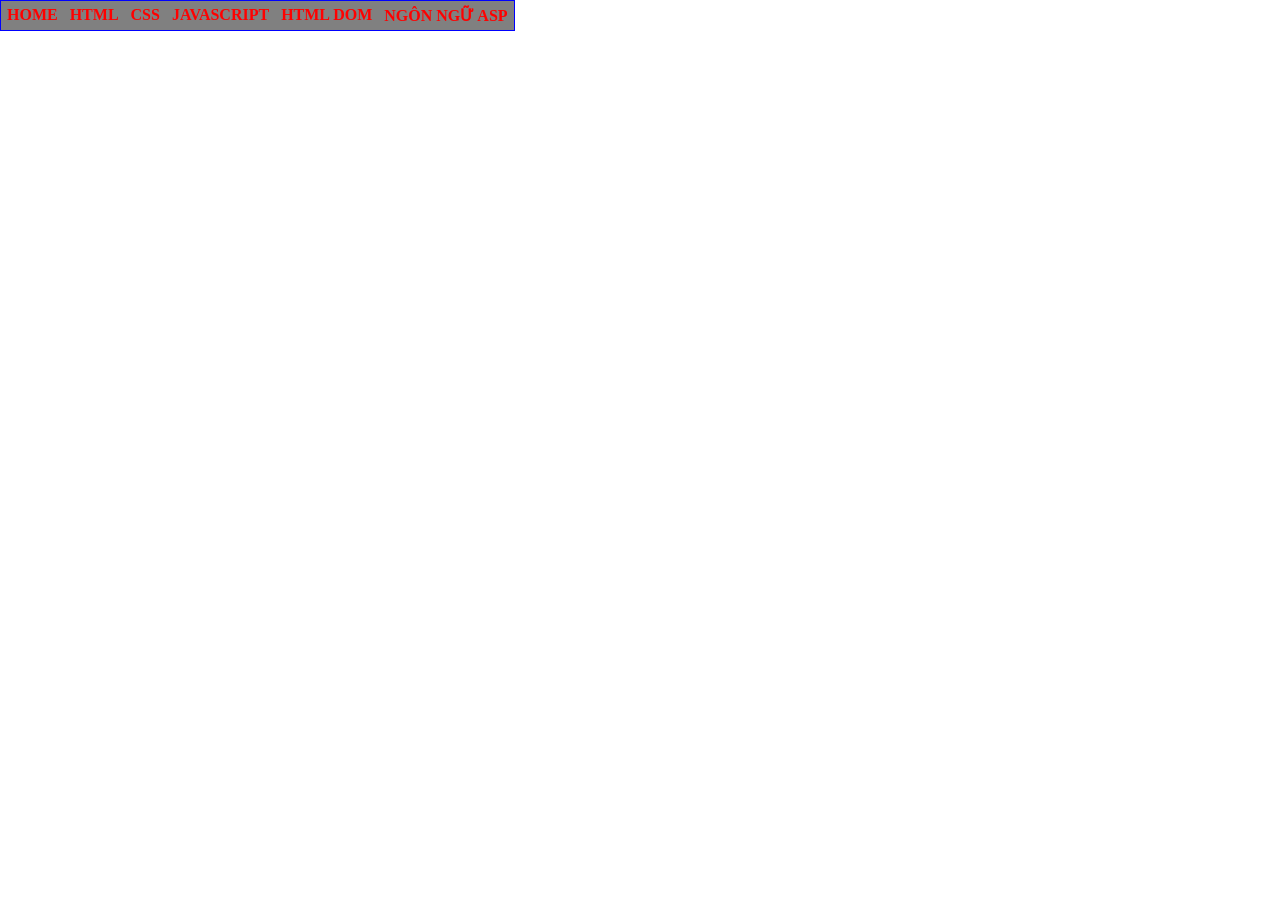
<file: index.html>
<html>
    <head>
        <title> Nguyễn Thị Thùy Trâm - K244060749</title>
        <style>
            @import url(css/main.css);
    </style>
    </head>
    <body>
        <div id="container">  
            <ul>
                <li><a href="#">HOME</a></li>
                <li><a href="#">HTML</a></li> 
                <li>
                    <a href="#">CSS</a>
                    <ul>
                        <li><a href="../Ex42/html/home.html">Bài tập 42</a></li>
                        <li><a href="#">GIAO DIỆN VỚI CSS</a></li>
                        <li><a href="#">CSS NÂNG CAO</a></li>
                    </ul>
                </li>
                <li>
                    <a href="#">JAVASCRIPT</a>
                    <ul>
                        <li><a href="#">LESSON 01</a></li>
                        <li><a href="#">LESSON 02</a></li>
                        <li><a href="#">LESSON 03</a></li>
                    </ul>
                </li>
                <li><a href="#">HTML DOM</a></li>
                <li><a href="#">NGÔN NGỮ ASP</a></li>
            </ul>
        </div>
    </body>
</html>
</file>
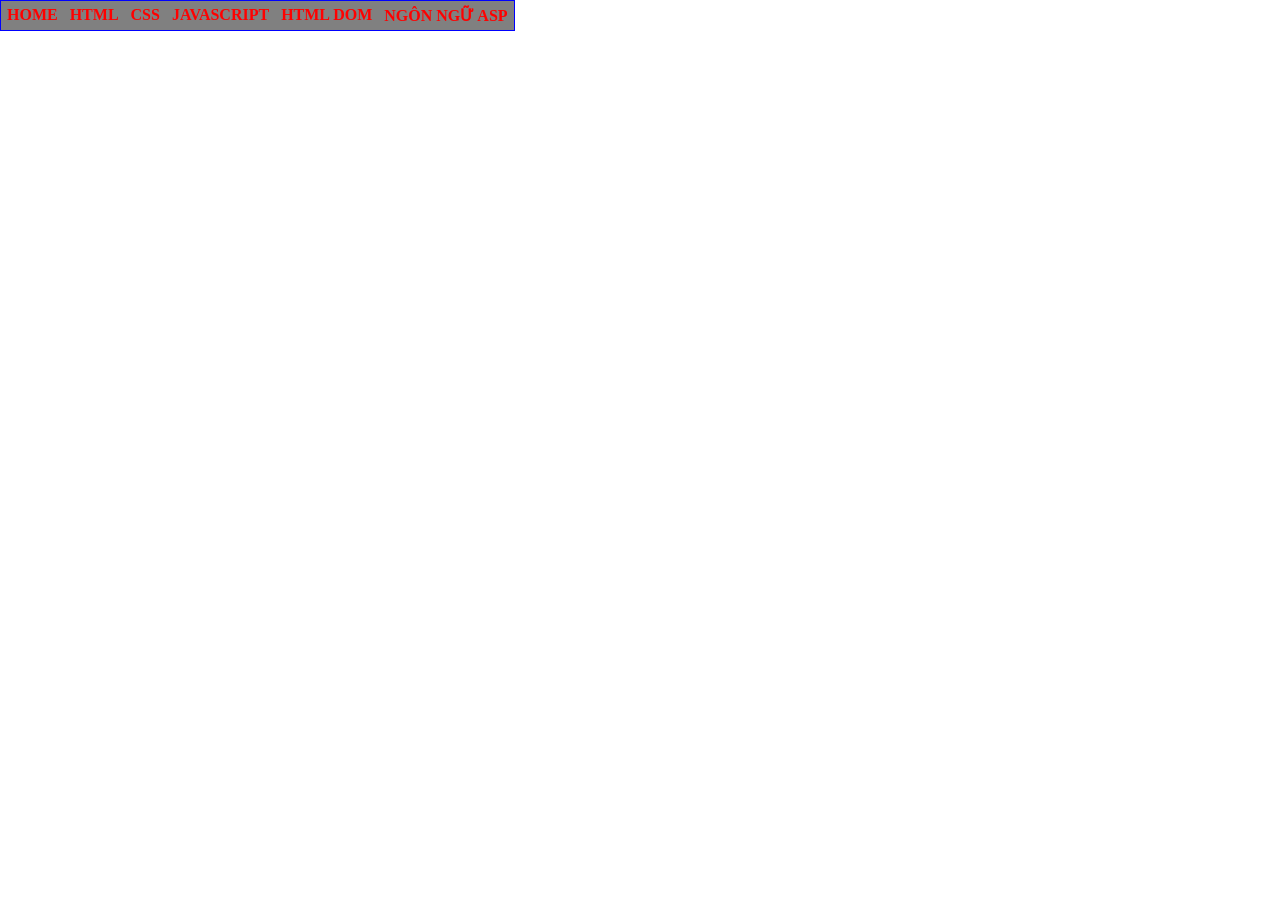
<file: home.html>
<html>
    <head>
        <title> Nguyễn Thị Thùy Trâm - K244060749</title>
        <style>
            @import url(css/main.css);
    </style>
    </head>
    <body>
        <div id="container">  
            <ul>
                <li><a href="#">HOME</a></li>
                <li><a href="#">HTML</a></li> 
                <li>
                    <a href="#">CSS</a>
                    <ul>
                        <li><a href="../Ex42/html/home.html">Bài tập 42</a></li>
                        <li><a href="#">GIAO DIỆN VỚI CSS</a></li>
                        <li><a href="#">CSS NÂNG CAO</a></li>
                    </ul>
                </li>
                <li>
                    <a href="#">JAVASCRIPT</a>
                    <ul>
                        <li><a href="#">LESSON 01</a></li>
                        <li><a href="#">LESSON 02</a></li>
                        <li><a href="#">LESSON 03</a></li>
                    </ul>
                </li>
                <li><a href="#">HTML DOM</a></li>
                <li><a href="#">NGÔN NGỮ ASP</a></li>
            </ul>
        </div>
    </body>
</html>
</file>
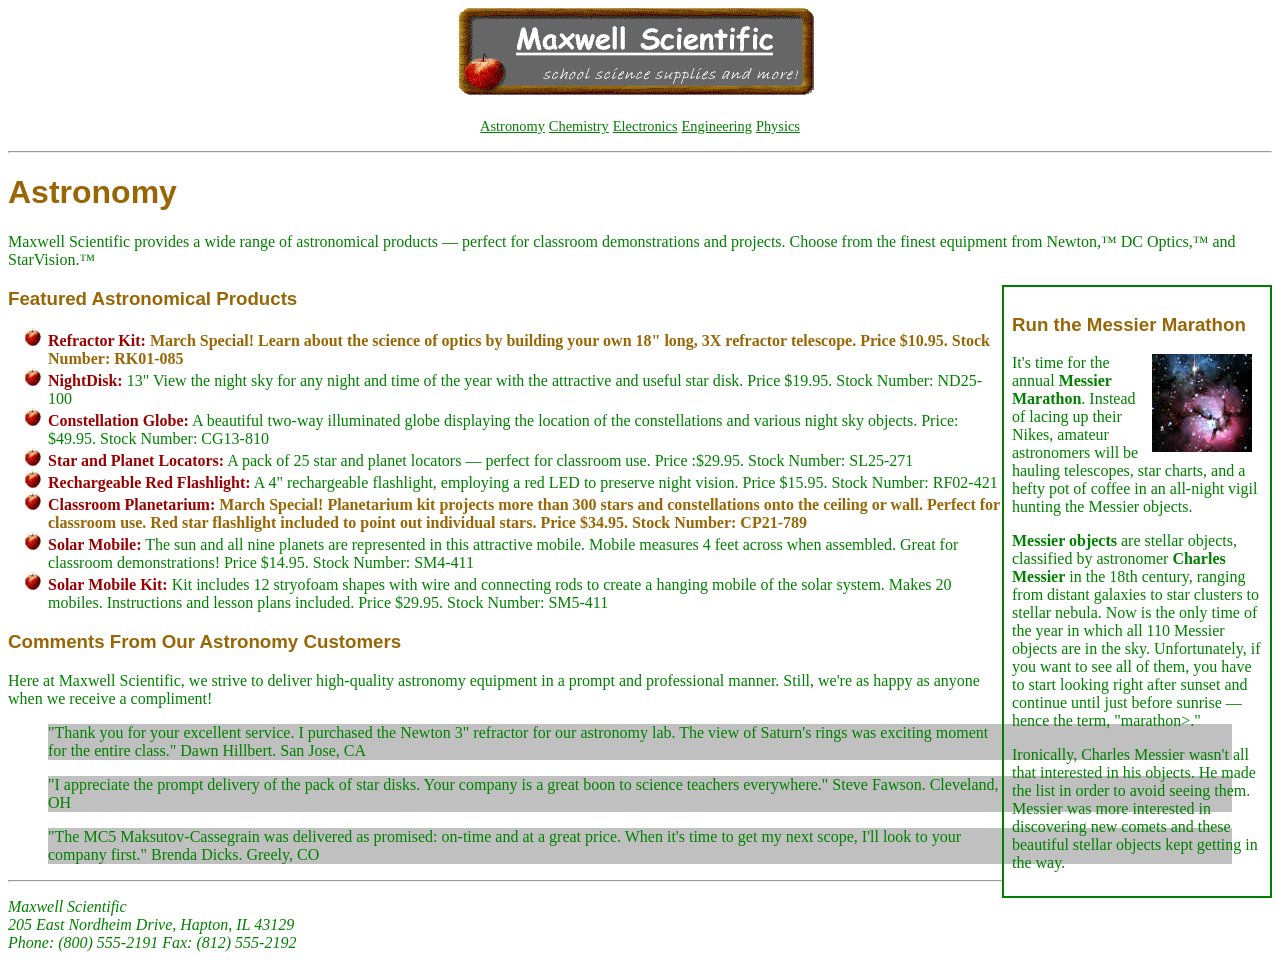
<file: html/home.html>
<html>
    <head>
        <meta charset="utf-8">
        <title>Nguyễn Thị Thùy Trâm - K244060749</title>
        <link rel="stylesheet" type="text/css" href="../css/mainstyle.css"/>
    </head>
    <body>
        <p align="center">
            <img src="../images/MWSLogo.gif"/>
        </p>
        <p align="center">
            <a href="#">Astronomy</a>
            <a href="#">Chemistry</a>
            <a href="#">Electronics</a>
            <a href="#">Engineering</a>
            <a href="#">Physics</a>
        </p>
        <hr/>
        <h1><special>Astronomy</special></h1>
        <p>
            Maxwell Scientific provides a wide range of astronomical products — perfect for classroom demonstrations and projects. Choose from the finest equipment from Newton,™ DC Optics,™ and StarVision.™
        </p>
        <div class="Article">
            <h3><special>Run the Messier Marathon</special></h3>
            <img src="../images/m20.jpg" alt="Image" style="float:right; margin-right: 10px;">
            <p>
                It's time for the annual <b>Messier Marathon</b>. Instead of lacing up their Nikes, amateur astronomers will be hauling telescopes, star charts, and a hefty pot of coffee in an all-night vigil hunting the Messier objects.
            </p>
            <p>
                <b>Messier objects</b> are stellar objects, classified by astronomer <b>Charles Messier</b> in the 18th century, ranging from distant galaxies to star clusters to stellar nebula. Now is the only time of the year in which all 110 Messier objects are in the sky. Unfortunately, if you want to see all of them, you have to start looking right after sunset and continue until just before sunrise — hence the term, "marathon>."
            </p>
            <p>
                Ironically, Charles Messier wasn't all that interested in his objects. He made the list in order to avoid seeing them. Messier was more interested in discovering new comets and these beautiful stellar objects kept getting in the way.
            </p>
        </div>
        <h3><special>Featured Astronomical Products</special></h3>
        <ul>
            <li>
                <b>Refractor Kit:</b> <special>March Special! Learn about the science of optics by building your own 18" long, 3X refractor telescope. Price $10.95. Stock Number: RK01-085</special>
            </li>
            <li>
                <b>NightDisk:</b> 13" View the night sky for any night and time of the year with the attractive and useful star disk. Price $19.95. Stock Number: ND25-100
            </li>
            <li>
                <b>Constellation Globe:</b> A beautiful two-way illuminated globe displaying the location of the constellations and various night sky objects. Price: $49.95. Stock Number: CG13-810
            </li>
            <li>
                <b>Star and Planet Locators:</b> A pack of 25 star and planet locators — perfect for classroom use. Price :$29.95. Stock Number: SL25-271
            </li>
            <li>
                <b>Rechargeable Red Flashlight:</b> A 4" rechargeable flashlight, employing a red LED to preserve night vision. Price $15.95. Stock Number: RF02-421
            </li>
            <li>
                <b>Classroom Planetarium:</b> <special>March Special! Planetarium kit projects more than 300 stars and constellations onto the ceiling or wall. Perfect for classroom use. Red star flashlight included to point out individual stars. Price $34.95. Stock Number: CP21-789</special>
            </li>
            <li>
                <b>Solar Mobile:</b> The sun and all nine planets are represented in this attractive mobile. Mobile measures 4 feet across when assembled. Great for classroom demonstrations! Price $14.95. Stock Number: SM4-411
            </li>
            <li>
                <b>Solar Mobile Kit:</b> Kit includes 12 stryofoam shapes with wire and connecting rods to create a hanging mobile of the solar system. Makes 20 mobiles. Instructions and lesson plans included. Price $29.95. Stock Number: SM5-411
            </li>
        </ul>
        <h3><special>Comments From Our Astronomy Customers</special></h3>
        <p>
            Here at Maxwell Scientific, we strive to deliver high-quality astronomy equipment in a prompt and professional manner. Still, we're as happy as anyone when we receive a compliment!
        </p>
        <blockquote>
            "Thank you for your excellent service. I purchased the Newton 3" refractor for our astronomy lab. The view of Saturn's rings was exciting moment for the entire class." Dawn Hillbert. San Jose, CA
        </blockquote>
        <blockquote>
            "I appreciate the prompt delivery of the pack of star disks. Your company is a great boon to science teachers everywhere." Steve Fawson. Cleveland, OH
        </blockquote>
        <blockquote>
            "The MC5 Maksutov-Cassegrain was delivered as promised: on-time and at a great price. When it's time to get my next scope, I'll look to your company first." Brenda Dicks. Greely, CO
        </blockquote>
        <hr/>
        <p style="font-style: italic;">
            Maxwell Scientific
            <br/>
            205 East Nordheim Drive, Hapton, IL 43129
            <br/>
            Phone: (800) 555-2191 Fax: (812) 555-2192
        </p>
    </body>
</html>
</file>
<file: css/mainstyle.css>
body{
    color:green;
    background:white;
}
h1, h2, h3, h4, h5, h6 {
    font-family: Arial, Helvetica, sans-serif;
}
address{
    font-size: 0.9em;
    font-style: normal;
    text-align: center;
    text-transform: uppercase;
}
blockquote{
    background-color: silver;
}
ul {
    list-style: circle url("../images/Apple.jpg") outside;
}
ul b {
    color:rgb(155,0,0)
}
a{
    font-size: 0.9em;
    color:green
}
a:hover {
    color: red;
    text-transform: uppercase;
    font-weight:bold;
}
special{
    color:rgb(153,102,6);
    font-weight:bold;
}
div.Article{
    padding:0.5em;
    border-style:solid;
    border-width: 2px;
    background-color: rbg(252,221,163);
    width:250px;
    float:right;
}
</file>
